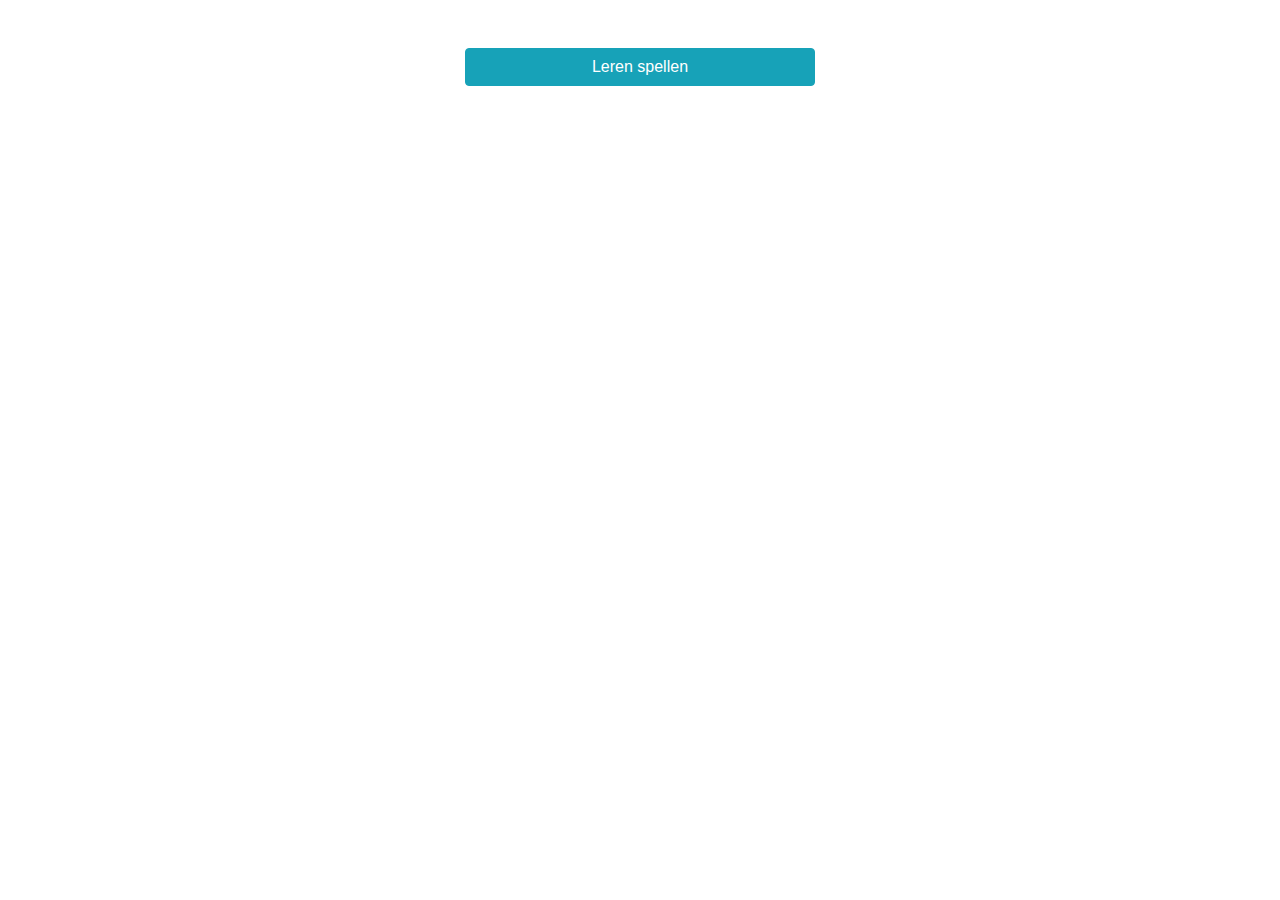
<file: index.html>
<!DOCTYPE html>
<html lang="en">
  <head>
    <meta charset="UTF-8" />
    <meta name="viewport" content="width=device-width, initial-scale=1.0" />
    <link rel="stylesheet" href="https://stackpath.bootstrapcdn.com/bootstrap/4.4.1/css/bootstrap.min.css" integrity="sha384-Vkoo8x4CGsO3+Hhxv8T/Q5PaXtkKtu6ug5TOeNV6gBiFeWPGFN9MuhOf23Q9Ifjh" crossorigin="anonymous">
    <title>Index</title>
  </head>
  <body>
    <div class="container">
      <div class="row mt-5">
        <div class="col-md"></div>
        <div class="col-md"><a class="btn btn-info btn-block" href="spellen/index.html"
          >Leren spellen</a
        ></div>
        <div class="col-md"></div>
    </div>
  </body>
</html>
</file>
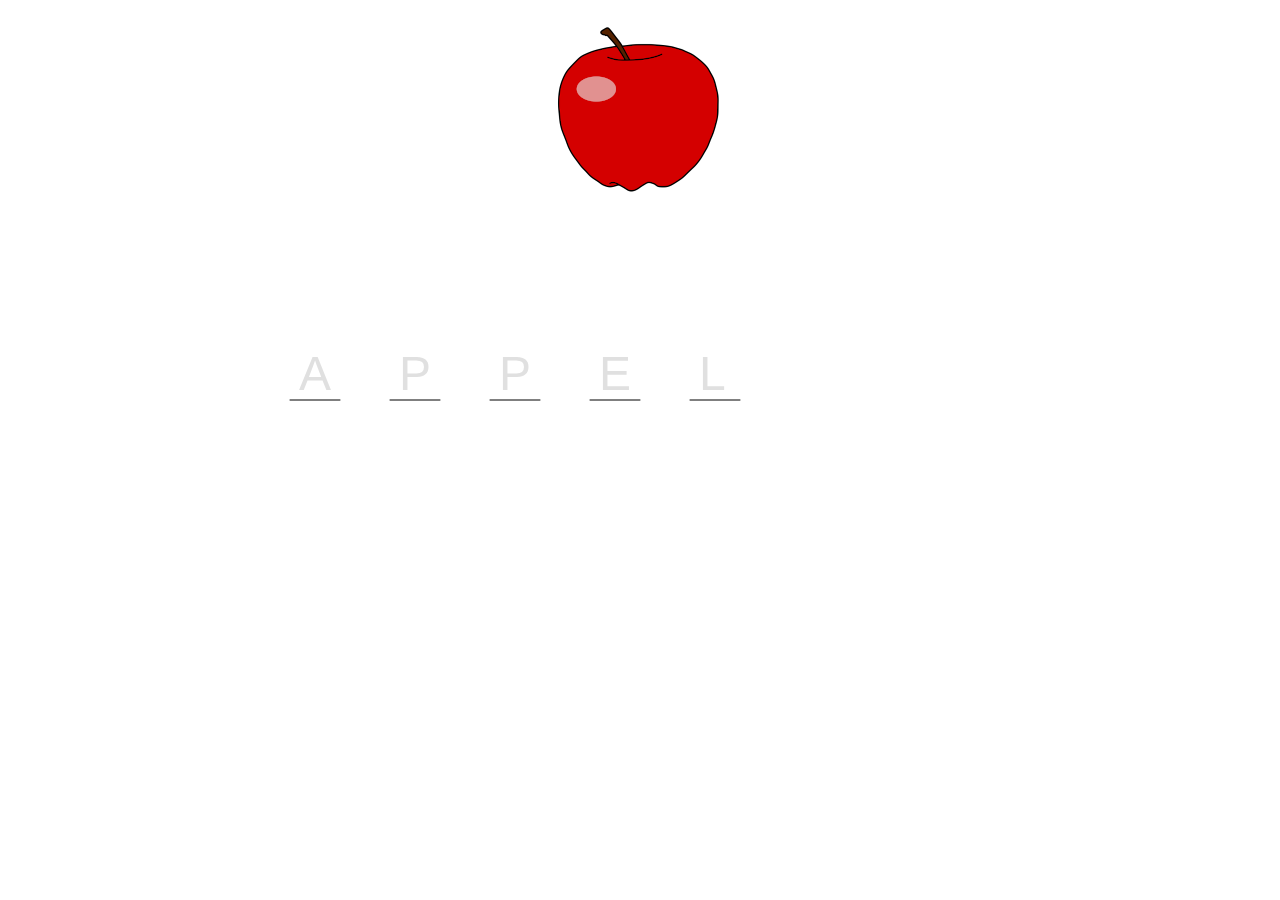
<file: spellen/index.html>
<!DOCTYPE html>
<html lang="">
  <head>
    <meta charset="utf-8" />
    <meta name="viewport" content="width=device-width, initial-scale=1.0" />
    <title>Spellen</title>
    <link rel="stylesheet" href="style.css" />
    <script src="lib/p5.min.js"></script>
    <script src="lib/addons/p5.speech.js"></script>
    <script src="game.js"></script>
    <script src="sketch.js"></script>
  </head>

  <body></body>
</html>
</file>
<file: spellen/style.css>
html,
body {
  height: 100%;
}

body {
  margin: 0;
  display: flex;

  /* This centers our sketch horizontally. */
  justify-content: center;
}
</file>
